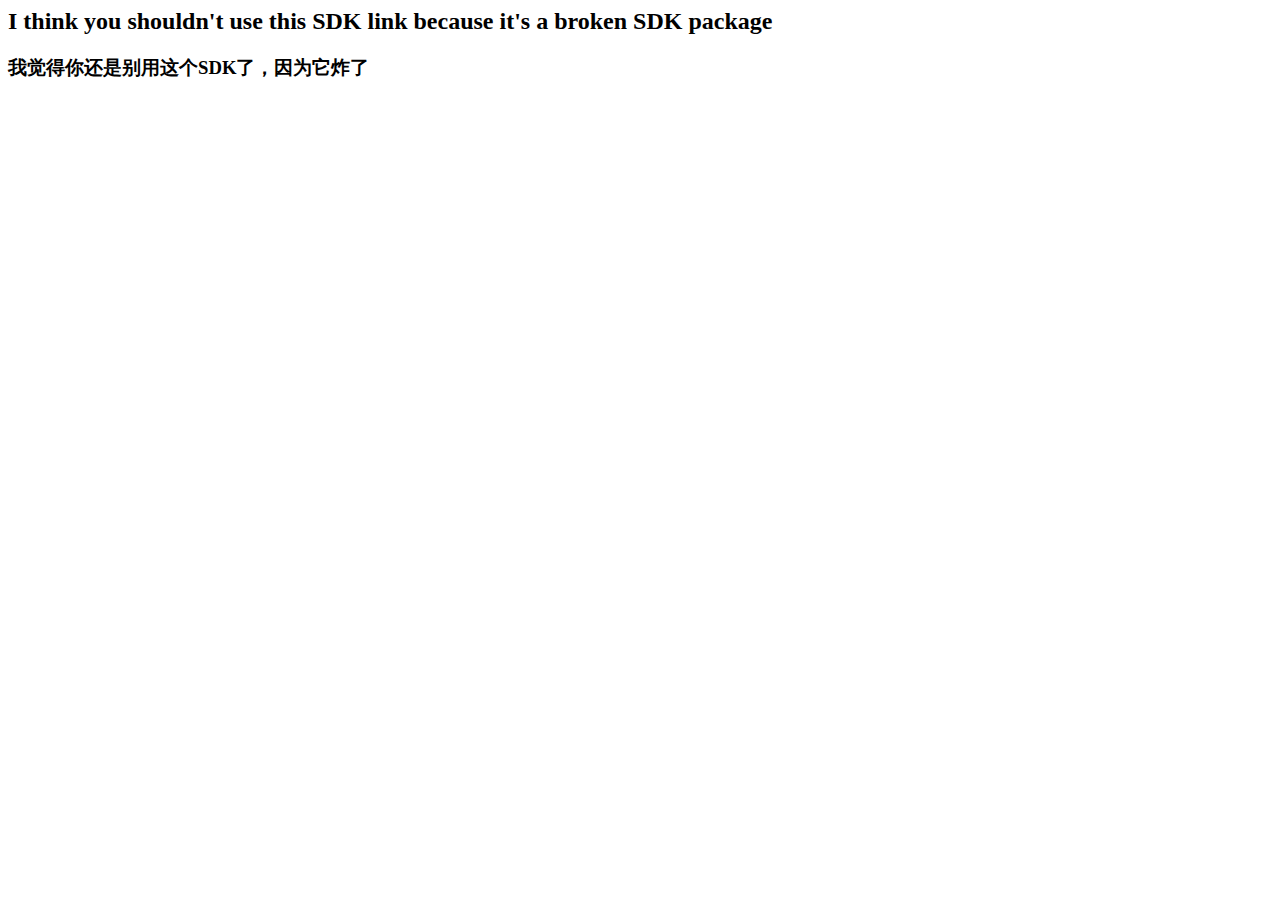
<file: sdk/index.html>
<html>
<head>
<title>OOPS,THIS XML DIDN'T WORK!</title>
</head>
<body>
<h2>I think you shouldn't use this SDK link because it's a broken SDK package</h2>
<h3>我觉得你还是别用这个SDK了，因为它炸了</h3>
</body>
</html>
</file>
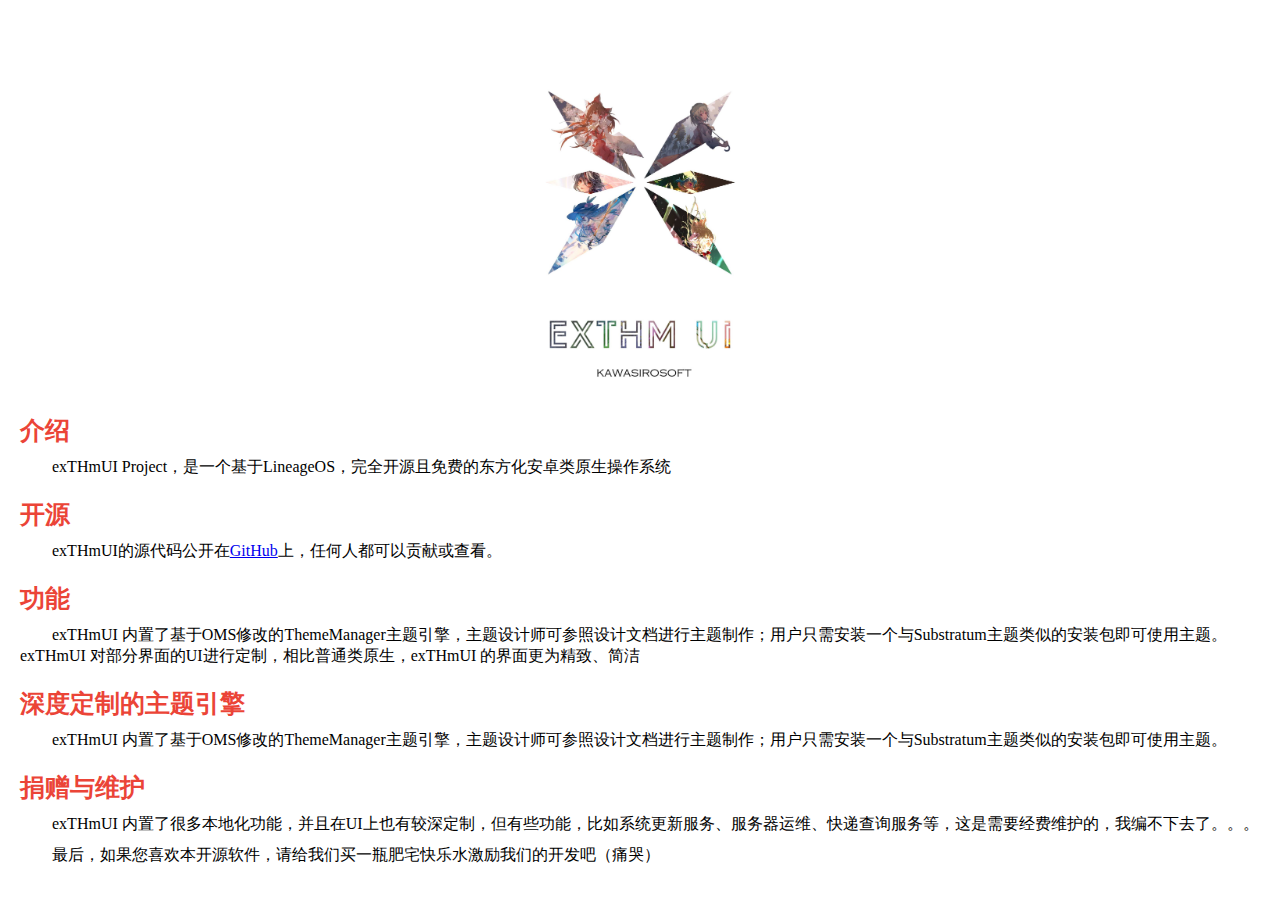
<file: about/about_exthmui.html>
<!doctype html>
<html>
<head>
<meta charset="utf-8">
<title>About Us</title>
<script language="javascript">
	
</script>
<link rel="stylesheet" href="css/exthm-style.css">
</head>

<body>
	<p align="center"><img style="width: 250px;" alt="exTHmUI Head" src="img/head.jpg">
	</p>
	<dl class="list">
		<dt>介绍</dt>
		<dd>exTHmUI Project，是一个基于LineageOS，完全开源且免费的东方化安卓类原生操作系统</dd>
		<dt>开源</dt>
		<dd>exTHmUI的源代码公开在<a href="https://github.com/exthmui" target="new">GitHub</a>上，任何人都可以贡献或查看。</dd>
		<dt>功能</dt>
		<dd>exTHmUI 内置了基于OMS修改的ThemeManager主题引擎，主题设计师可参照设计文档进行主题制作；用户只需安装一个与Substratum主题类似的安装包即可使用主题。<br>
			exTHmUI 对部分界面的UI进行定制，相比普通类原生，exTHmUI 的界面更为精致、简洁</dd>
		<dt>深度定制的主题引擎</dt>
		<dd>exTHmUI 内置了基于OMS修改的ThemeManager主题引擎，主题设计师可参照设计文档进行主题制作；用户只需安装一个与Substratum主题类似的安装包即可使用主题。</dd>
		<dt>捐赠与维护</dt>
		<dd>exTHmUI 内置了很多本地化功能，并且在UI上也有较深定制，但有些功能，比如系统更新服务、服务器运维、快递查询服务等，这是需要经费维护的，我编不下去了。。。</dd>
		<dd>最后，如果您喜欢本开源软件，请给我们买一瓶肥宅快乐水激励我们的开发吧（痛哭）</dd>
	</dl>
</body>
</html>
</file>
<file: about/css/exthm-style.css>
/* CSS Document */
.list dt {
	color: #eb4437;
	font-size: 25px;
	font-weight: bold;
	margin-top: 20px;
}

.list dd {
	text-indent: 2em;
	margin: 10px 0;
	padding: 0;
}

body {
	margin: 0;
	padding: 20px;
}
</file>
